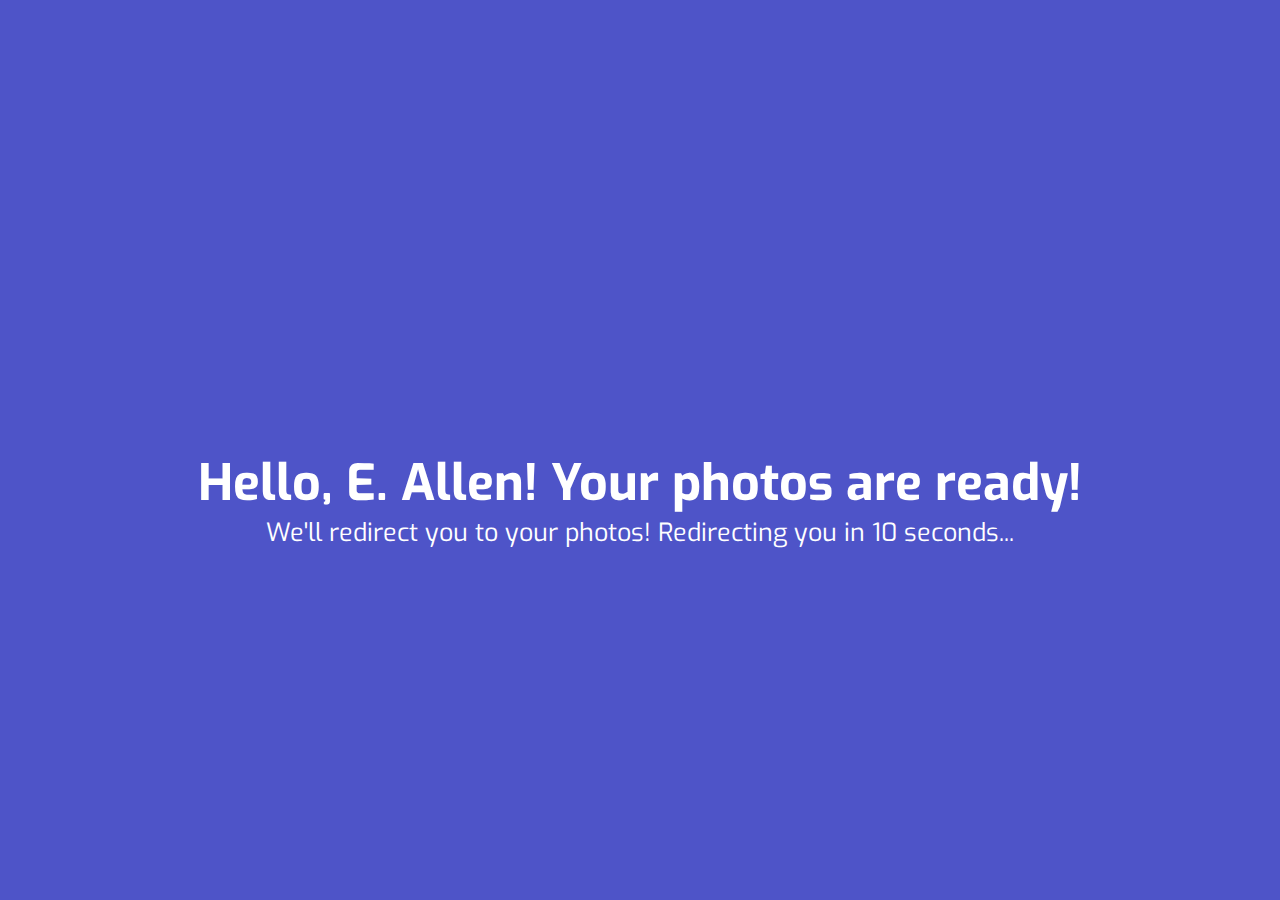
<file: index.html>
<!DOCTYPE html>
<html>
<head>
  <title>E. Allen Photos - Home</title>
  <link rel="stylesheet" href="styles.css">
</head>
<body>
    <div class="context">
        <h1>Hello, E. Allen! Your photos are ready!</h1>
        <p>We'll redirect you to your photos! Redirecting you in 10 seconds...</p>
    </div>
    <meta http-equiv="refresh" content="10;url=https://allen.thewca.us/portal.html" />

    <div class="area">
        <ul class="circles">
            <li></li>
            <li></li>
            <li></li>
            <li></li>
            <li></li>
            <li></li>
            <li></li>
            <li></li>
            <li></li>
            <li></li>
        </ul>
    </div>
</body>
</html>
</file>
<file: styles.css>
@import url('https://fonts.googleapis.com/css?family=Exo:400,700');

* {
    margin: 0px;
    padding: 0px;
}

html {
    font-family: 'Exo', sans-serif;
}

a {
    text-align: center;
    color: #fff;
    font-size: 50px;
}
.context {
    width: 100%;
    position: absolute;
    top: 50vh;
    text-align: center;
    color: #fff;
    font-size: 50px;
}

    .context h1 {
        text-align: center;
        color: #fff;
        font-size: 50px;
    }
    .context p {
        text-align: center;
        color: #fff;
        font-size: 25px;
    }
    .context a {
        text-align: center;
        color: #fff;
    }
    


.area {
    background: #4e54c8;
    background: -webkit-linear-gradient(to left, #8f94fb, #4e54c8);
    width: 100%;
    height: 100vh;
}

.circles {
    position: absolute;
    top: 0;
    left: 0;
    width: 100%;
    height: 100%;
    overflow: hidden;
}

    .circles li {
        position: absolute;
        display: block;
        list-style: none;
        width: 20px;
        height: 20px;
        background: rgba(255, 255, 255, 0.2);
        animation: animate 25s linear infinite;
        bottom: -150px;
    }

        .circles li:nth-child(1) {
            left: 25%;
            width: 80px;
            height: 80px;
            animation-delay: 0s;
        }


        .circles li:nth-child(2) {
            left: 10%;
            width: 20px;
            height: 20px;
            animation-delay: 2s;
            animation-duration: 12s;
        }

        .circles li:nth-child(3) {
            left: 70%;
            width: 20px;
            height: 20px;
            animation-delay: 4s;
        }

        .circles li:nth-child(4) {
            left: 40%;
            width: 60px;
            height: 60px;
            animation-delay: 0s;
            animation-duration: 18s;
        }

        .circles li:nth-child(5) {
            left: 65%;
            width: 20px;
            height: 20px;
            animation-delay: 0s;
        }

        .circles li:nth-child(6) {
            left: 75%;
            width: 110px;
            height: 110px;
            animation-delay: 3s;
        }

        .circles li:nth-child(7) {
            left: 35%;
            width: 150px;
            height: 150px;
            animation-delay: 7s;
        }

        .circles li:nth-child(8) {
            left: 50%;
            width: 25px;
            height: 25px;
            animation-delay: 15s;
            animation-duration: 45s;
        }

        .circles li:nth-child(9) {
            left: 20%;
            width: 15px;
            height: 15px;
            animation-delay: 2s;
            animation-duration: 35s;
        }

        .circles li:nth-child(10) {
            left: 85%;
            width: 150px;
            height: 150px;
            animation-delay: 0s;
            animation-duration: 11s;
        }



@keyframes animate {

    0% {
        transform: translateY(0) rotate(0deg);
        opacity: 1;
        border-radius: 0;
    }

    100% {
        transform: translateY(-1000px) rotate(720deg);
        opacity: 0;
        border-radius: 50%;
    }
}
</file>
